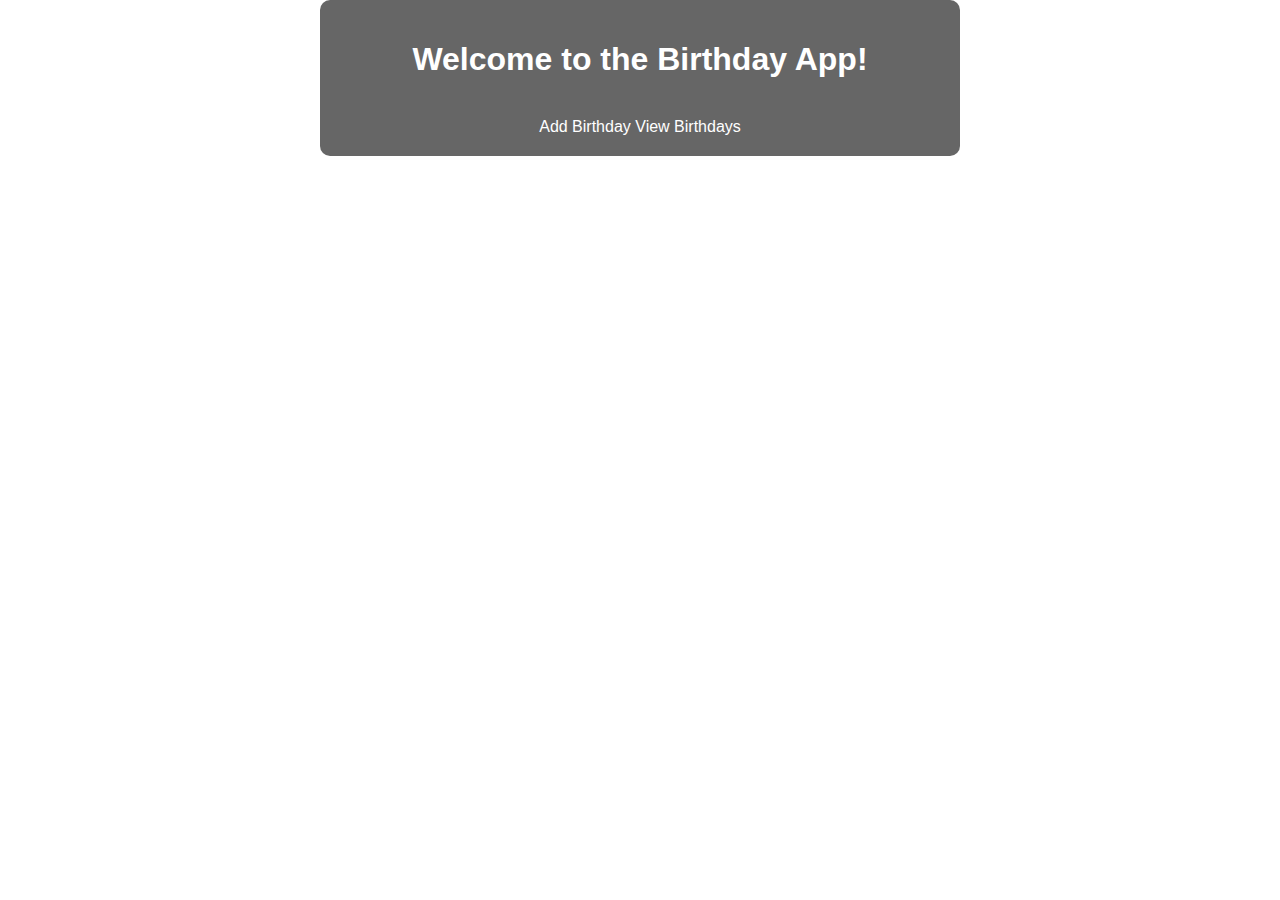
<file: index.html>
<!DOCTYPE html>
<html lang="en">
<head>
    <meta charset="UTF-8">
    <meta name="viewport" content="width=device-width, initial-scale=1.0">
    <title>Birthday App</title>
    <link rel="stylesheet" href="styles.css">
</head>
<body>
    <div class="container">
        <h1>Welcome to the Birthday App!</h1>
        <div class="options">
            <a href="add.html">Add Birthday</a>
            <a href="view.html">View Birthdays</a>
        </div>
    </div>
</body>
</html>
</file>
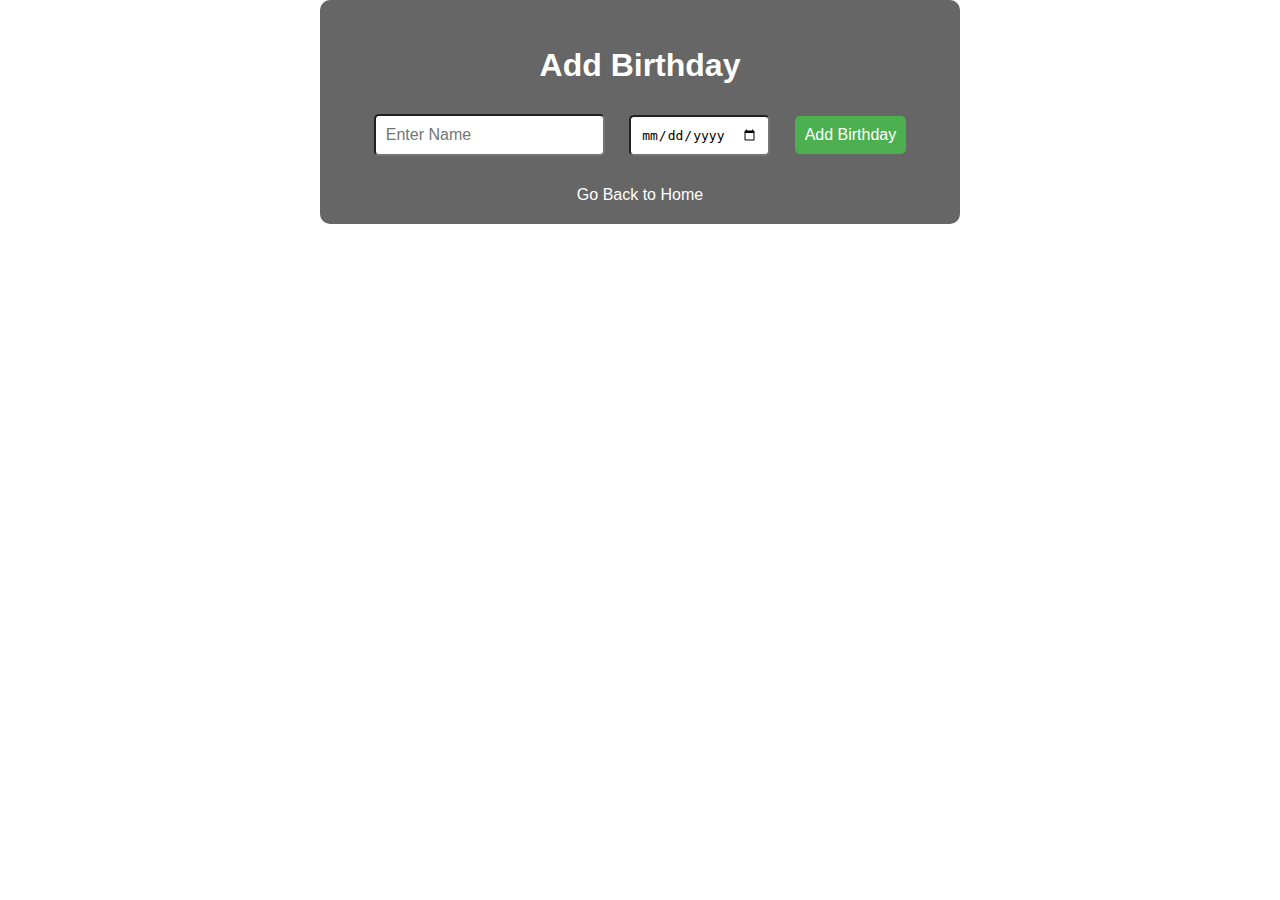
<file: add.html>
<!DOCTYPE html>
<html lang="en">
<head>
    <meta charset="UTF-8">
    <meta name="viewport" content="width=device-width, initial-scale=1.0">
    <title>Add Birthday</title>
    <link rel="stylesheet" href="styles.css">
</head>
<body>
    <div class="container">
        <h2>Add Birthday</h2>
        <form onsubmit="saveBirthday(); return false;">
            <input type="text" id="name" placeholder="Enter Name" required>
            <input type="date" id="dob" required>
            <button type="submit">Add Birthday</button>
        </form>
        <a href="index.html">Go Back to Home</a>
    </div>
    <script src="script.js"></script>
</body>
</html>
</file>
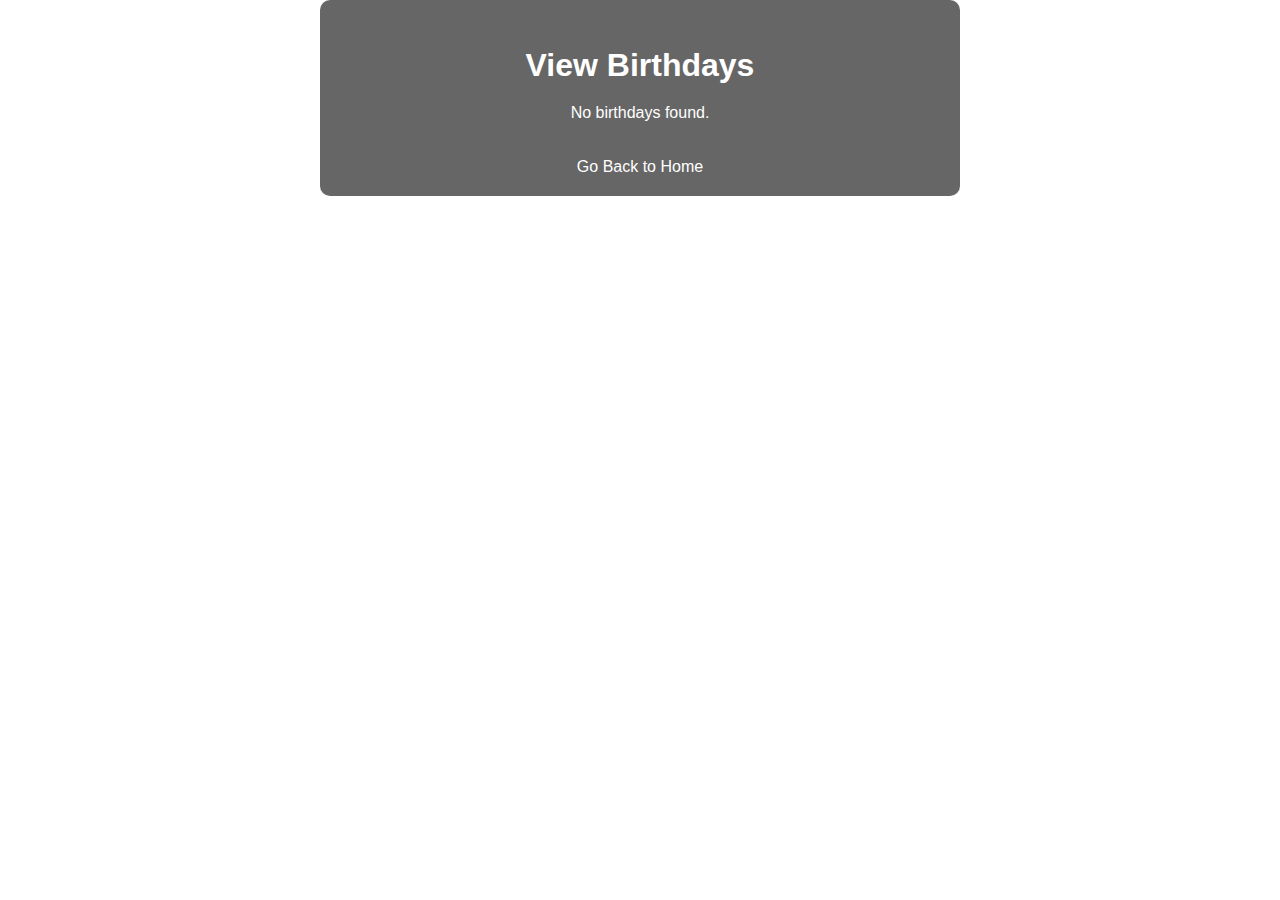
<file: view.html>
<!DOCTYPE html>
<html lang="en">
<head>
    <meta charset="UTF-8">
    <meta name="viewport" content="width=device-width, initial-scale=1.0">
    <title>View Birthdays</title>
    <link rel="stylesheet" href="styles.css">
</head>
<body>
    <div class="container">
        <h2>View Birthdays</h2>
        <ul id="birthdayList"></ul>
        <a href="index.html">Go Back to Home</a>
    </div>
    <script src="script.js"></script>
    <script>
        // When this page loads, display the birthdays
        window.onload = showBirthdays;
    </script>
</body>
</html>
</file>
<file: styles.css>
body {
    font-family: Arial, sans-serif;
    margin: 0;
    padding: 0;
    height: 100%;
    background: url('https://img.freepik.com/premium-photo/birthday-background-with-balloons-cake-gifts_979520-53904.jpg') no-repeat center center fixed;
    background-size: cover;
    display: flex;
    justify-content: center;
    align-items: center;
    color: #fff;
}

.container {
    text-align: center;
    padding: 20px;
    background-color: rgba(0, 0, 0, 0.6);
    border-radius: 10px;
    width: 80%;
    max-width: 600px;
}

h1, h2 {
    font-size: 2em;
    margin-bottom: 20px;
}

input, button {
    padding: 10px;
    font-size: 1em;
    margin: 10px;
    border-radius: 5px;
}

button {
    background-color: #4CAF50;
    color: white;
    border: none;
    cursor: pointer;
}

button:hover {
    background-color: #45a049;
}

a {
    color: #fff;
    text-decoration: none;
    font-size: 1em;
    margin-top: 20px;
    display: inline-block;
}

a:hover {
    color: #ffeb3b;
}

ul {
    list-style-type: none;
    padding: 0;
}
</file>
